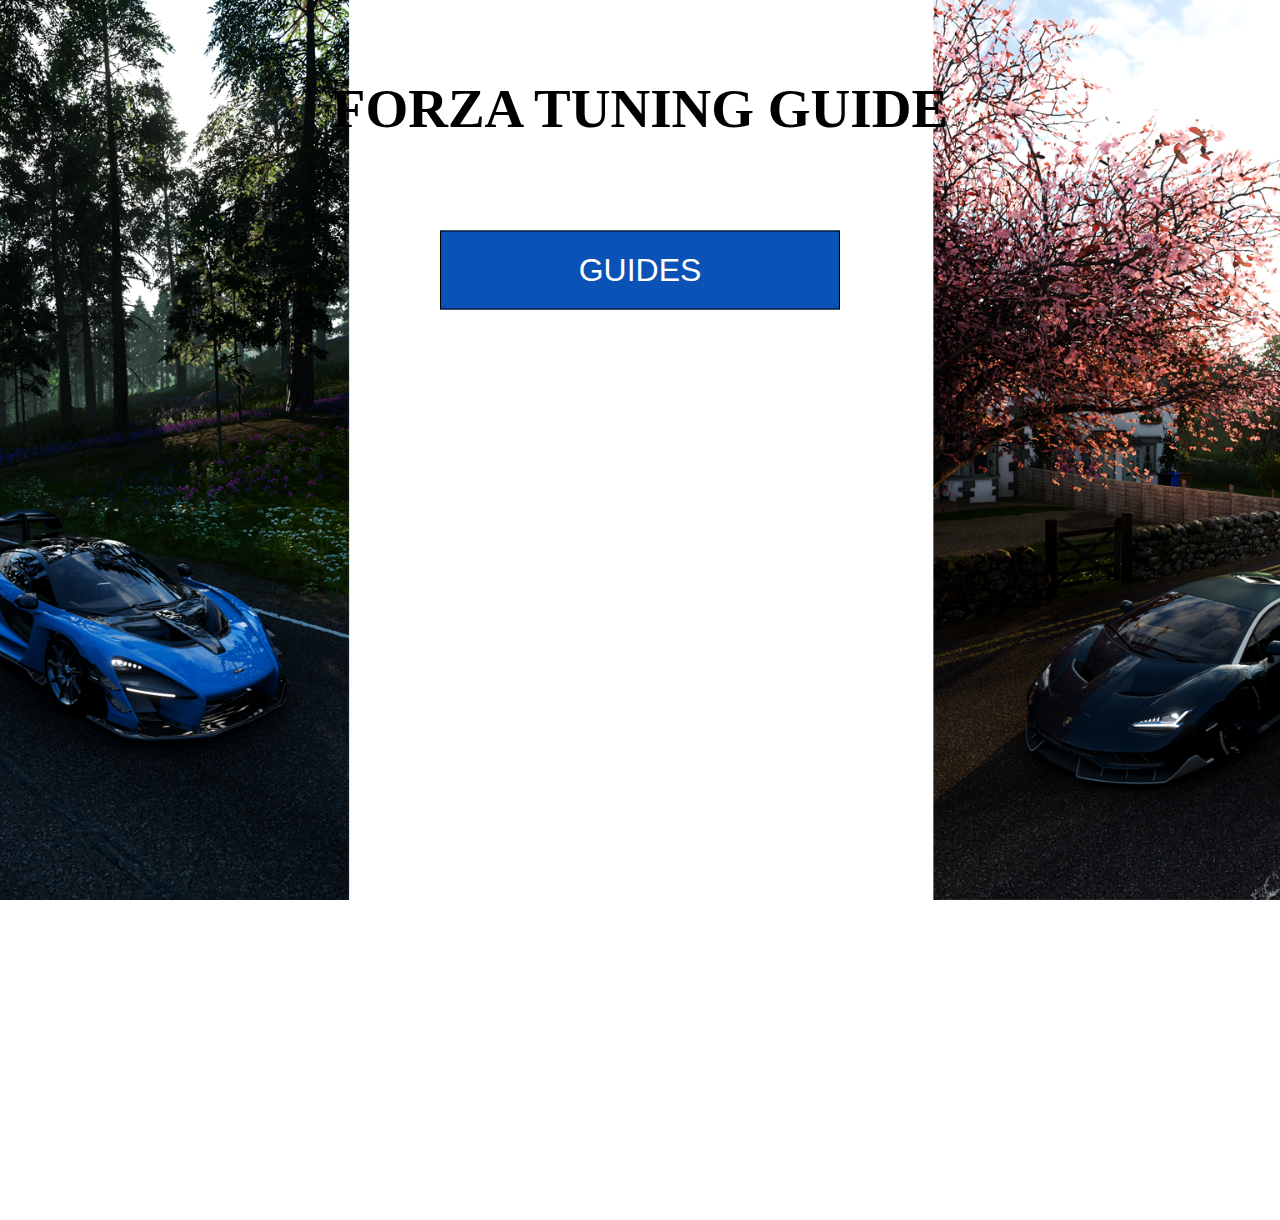
<file: index.html>
<!DOCTYPE html>

<html>

<head>
  <title>Homepage</title>
  <link rel = "icon" type = "image/ico" href="forza.png" />
  <link rel="stylesheet" href="css.css">
</head>

<body>

  <div class="container" >
  	<div class="centered">  
  		<h1> FORZA TUNING GUIDE </h1>
	  </div>

	  <div class="parallax_index"></div>

	  <div class="centered2">
		  <div class="dropdown">  
        <button class="dropbtn">GUIDES</button>
        <div class="dropdown-content">
          <a href="street_racing.html">STREET RACING TUNING</a>
          <a href="rally_racing.html">RALLY RACING TUNING</a>
          <a href="cross_country_racing.html">CROSS COUNTY RACING TUNING</a>
        </div>
      </div>
	  </div>
  </div>

</body>

</html>
</file>
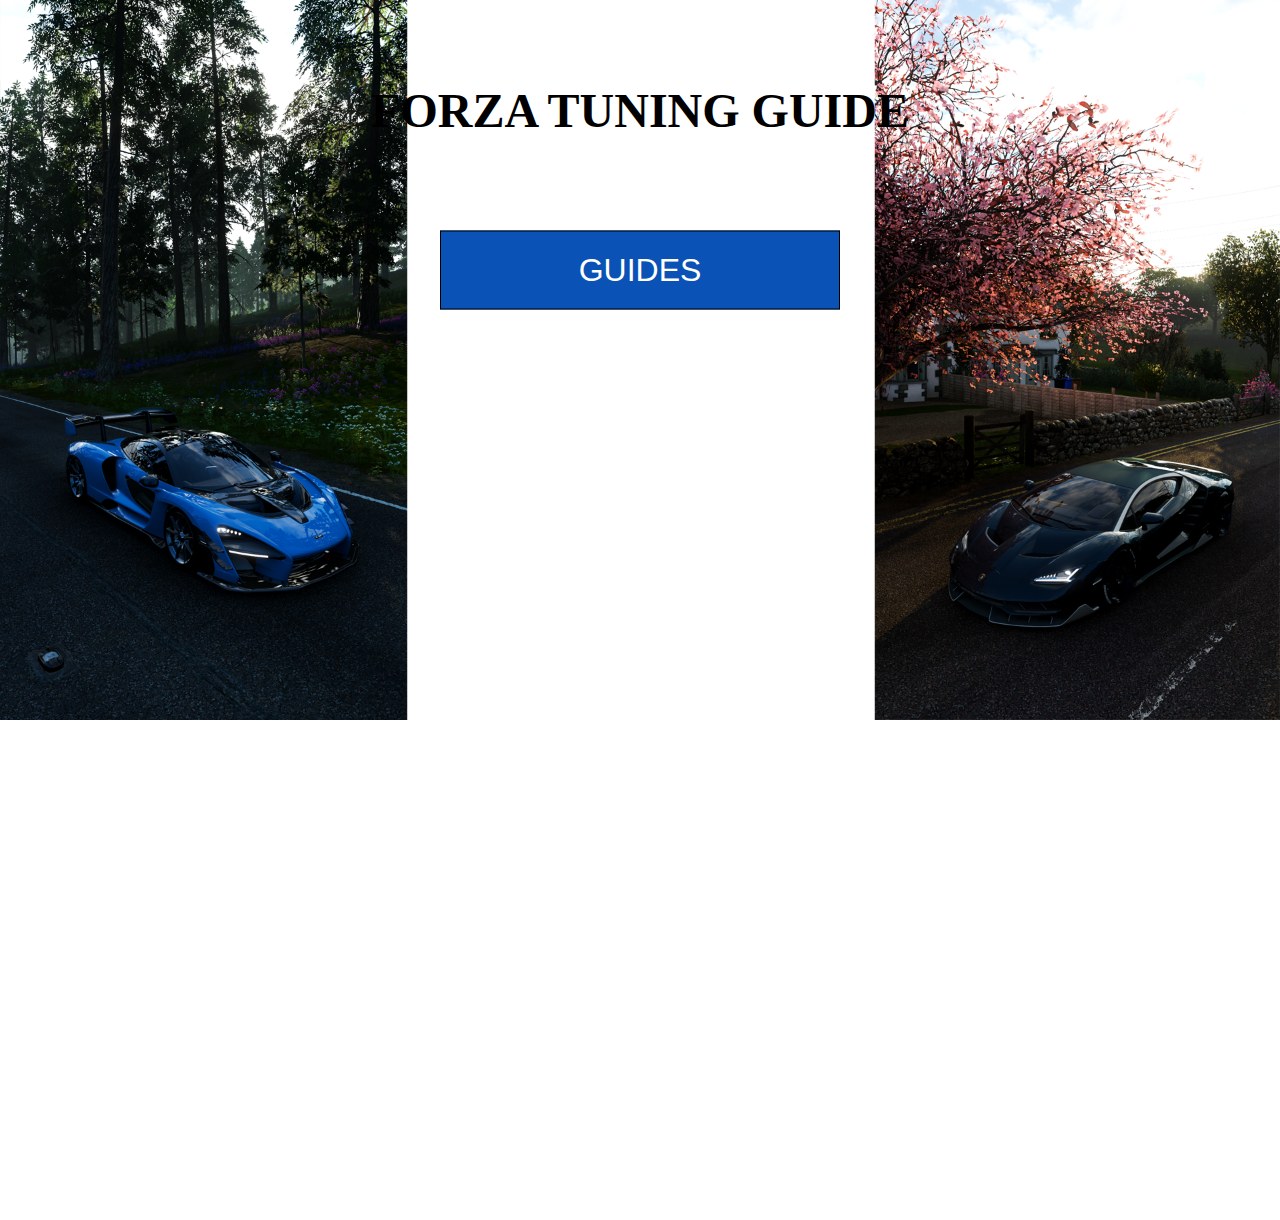
<file: Main.html>
<!DOCTYPE html>
<html>


<head>

<title>Homepage</title>
<link rel = "icon" type = "image/ico" href="forza.png" />

<link rel="stylesheet" href="css.css">


</head>


<body>

<div class="container" >

	<div class="centered">  
		<h1> <font size="60">FORZA TUNING GUIDE </font></h1>
	</div>

	<img class="img" src="za_zaitcheto.png" alt="Error with the picture" >

	<div class="centered2">
		<div class="dropdown">  
      <button class="dropbtn">GUIDES</button>
      <div class="dropdown-content">
        <a href="street_racing.html">   <font size="4">STREET RACING TUNING</font>   </a>
        <a href="rally_racing.html">  <font size="4">RALLY RACING TUNING</font></a>
        <a href="cross_country_racing.html"> <font size="4">CROSS COUNTY RACING TUNING</font></a>
      </div>
    </div>
	</div>
</div>

</body>

</html>
</file>
<file: css.css>
body{
  margin: 0px;
}

.container {
  position: relative;
  text-align: center;
  width: 100%;
  height: 1220px;

}



.gif {
  position: absolute;
  top: 21%;
  left: 50%;
  transform: translate(-50%, -50%);
}

.video {
  position: relative;
  z-index: 0;
  border: 1px solid black;
  overflow: hidden;
}

.img {
  width:100%;
  padding: 0%;
}

/* centered*/

.centered {
  position: absolute;
  top: 108px;
  left: 50%;
  transform: translate(-50%, -50%);
}

.centered h1{
  font-size: 55px;
}

.centered2 {
  position: absolute;
  top: 270px;
  left: 50%;
  transform: translate(-50%, -50%);
}

.centered2 a, button{
  font-size: 25px;
}

.centered3 {
  position: absolute;
  top: 486px;
  left: 50%;
  transform: translate(-50%, -50%);
}
.centered4 {
  position: absolute;
  top: 702px;
  left: 50%;
  transform: translate(-50%, -50%);
}
.centered5 {
  position: absolute;
  top: 918px;
  left: 50%;
  transform: translate(-50%, -50%);
}


/* dropdown menu*/

.dropbtn {
    background-color: rgb(11, 82, 182);
    color: white;
    padding: 5%;
    font-size: 200%;
    border: 1px solid black;
    cursor: pointer;
    width: 400px;
  }
  
  .dropdown {
    position: relative;
  }
  
  .dropdown-content {
    display: none;
    position: absolute;
    background-color:  rgb(11, 82, 182);
    min-width: 400px;
  }
  
  .dropdown-content a {
    color: black;
    padding: 4%;
    text-decoration: none;
    display: block;
    
  }
  
  .dropdown-content a:hover {background-color: #f1f1f1}
  
  .dropdown:hover .dropdown-content {
    display: block;
  }
  
  .dropdown:hover .dropbtn {
    background-color: rgb(2, 16, 29);
  }



 /*dropdown video*/
  
  .activevideo{
    position: relative;

  }


  .activecontent{
    display: none;
    position: absolute;
    background-color:  rgb(11, 82, 182);
    min-width: 400px;
    border: 1px solid black;
    right: 100%;
    bottom: -190px;
  }

  .activecontent2{
    display: none;
    position: absolute;
    background-color:  rgb(11, 82, 182);
    min-width: 400px;
    border: 1px solid black;
    left: 100%;
    bottom: -190px;
  }

  .activecontent3{
    display: none;
    position: absolute;
    background-color:  rgb(11, 82, 182);
    min-width: 400px;
    border: 1px solid black;
    right: 100%;
    bottom: -170px;
  }



  .activecontent p {
    color: black;
    padding: 4%;
    text-decoration: none;
    display: block;  
    margin: 0px;
    font-size: 20px;
  }

  .activecontent2 p {
    color: black;
    padding: 4%;
    text-decoration: none;
    display: block;
    margin: 0px;
    font-size: 20px;
  }

  .activecontent3 p {
    color: black;
    padding: 4%;
    text-decoration: none;
    display: block;  
    margin: 0px;
    font-size: 20px;
  }

  .activevideo:hover .activecontent {
    display: block;
  }

  .activevideo:hover .activecontent2 {
    display: block;
  }

  .activevideo:hover .activecontent3 {
    display: block;
  }
 
  .activecontent p:hover {
    background-color: #f1f1f1
  }
  .activecontent2 p:hover {
    background-color: #f1f1f1
  }
  .activecontent3 p:hover {
    background-color: #f1f1f1
  }
  


  .parallax_index {
    background-image: url("index.png");
    height: 100%;
    background-attachment: fixed;
    background-position: center;
    background-repeat: no-repeat;
    background-size: cover;
  }

  .parallax_street {    
    background-image: url("streetracing.png");
    height: 100%;
    background-attachment: fixed;
    background-position: center;
    background-repeat: no-repeat;
    background-size: cover;
  }

  .parallax_rally {
    background-image: url("rallyracing.png"); 
    height: 100%;
    background-attachment: fixed;
    background-position: center;
    background-repeat: no-repeat;
    background-size: cover;
  }

  .parallax_cc {
    background-image: url("ccracing.png");
    height: 100%;
    background-attachment: fixed;
    background-position: center;
    background-repeat: no-repeat;
    background-size: cover;
  }
</file>
